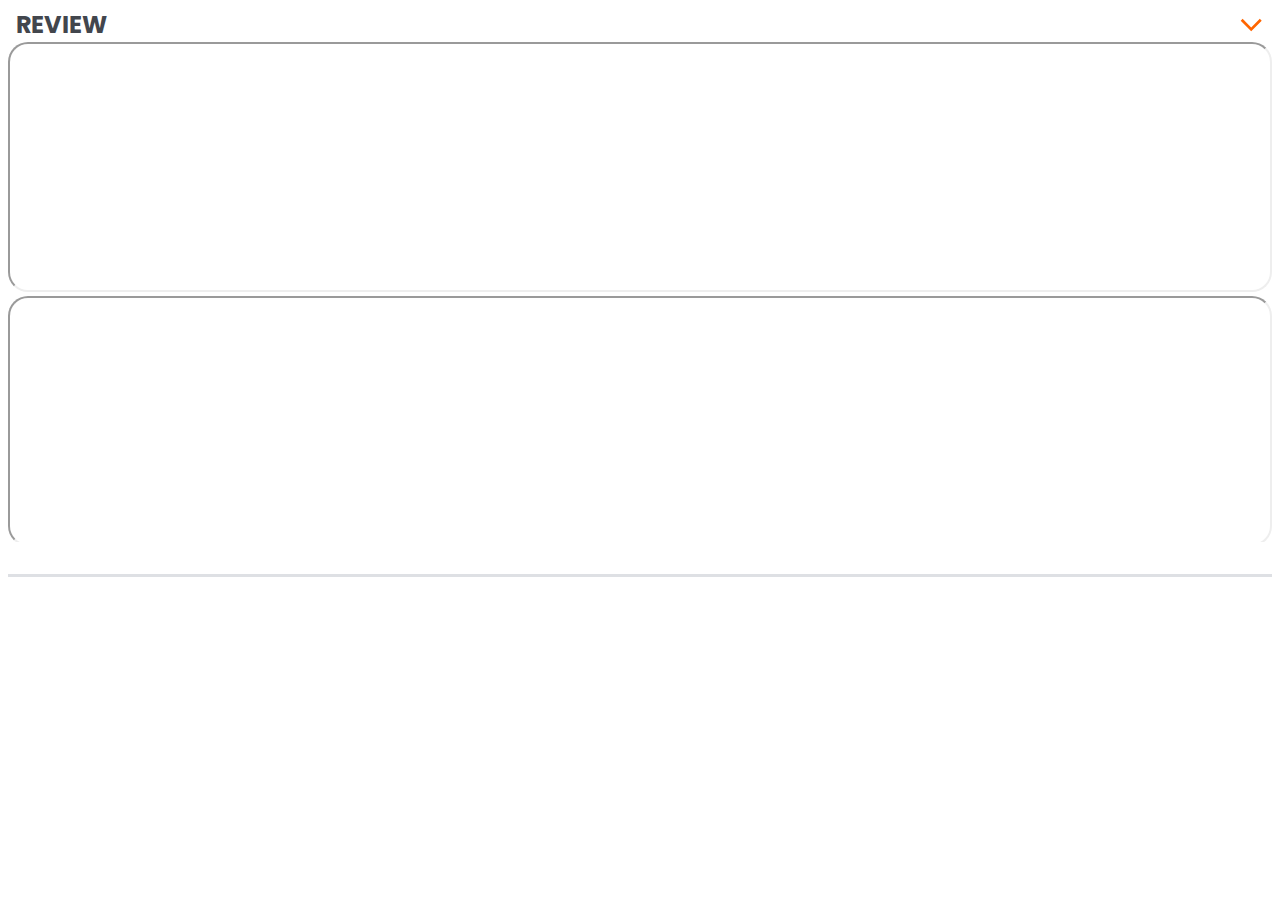
<file: backup/index.html>
<!DOCTYPE html>
<html lang="pt">

<head>
    <meta charset="UTF-8">
    <meta name="viewport" content="width=device-width, initial-scale=1.0">
    <title>Document</title>
    <link rel="preconnect" href="https://fonts.googleapis.com">
    <link rel="preconnect" href="https://fonts.gstatic.com" crossorigin>
    <link
        href="https://fonts.googleapis.com/css2?family=Poppins:ital,wght@0,100;0,200;0,300;0,400;0,500;0,600;0,700;0,800;0,900;1,100;1,200;1,300;1,400;1,500;1,600;1,700;1,800;1,900&display=swap"
        rel="stylesheet">
    <link rel="stylesheet"
        href="https://blog.kabum.com.br/wp-content/themes/kabum-v2.0/assets/lib/Fontawesome/css/all.min.css?ver=1.0"
        as="style" onload="this.onload=null;this.rel='stylesheet'">
    <link href="https://cdn.jsdelivr.net/npm/bootstrap@5.1.3/dist/css/bootstrap.min.css" rel="stylesheet"
        integrity="sha384-1BmE4kWBq78iYhFldvKuhfTAU6auU8tT94WrHftjDbrCEXSU1oBoqyl2QvZ6jIW3" crossorigin="anonymous">
    <style>
        * {
            box-sizing: border-box;
        }

        .container-video {
            max-width: 100%;
            margin: auto !important;
        }

        span {
            font-family: "Poppins", sans-serif;
            font-weight: 700;
            font-style: normal;
            --tw-text-opacity: 1;
            color: rgb(66 70 77 / var(--tw-text-opacity, 1));
            font-size: 1.50rem;
            line-height: 1.75rem;
        }

        i {
            color: #FD6519;
            width: 24px;
        }

        .review {
            width: 100%;
            background: transparent;
            display: flex;
            -webkit-box-pack: justify;
            justify-content: space-between;
            -webkit-box-align: center;
            align-items: center;
            border-color: transparent;
        }

        .review>svg[data-state="open"] {
            transform: rotate(180deg);
            transition: 0.5s ease-in-out;

        }

        .review>svg[data-state="close"] {
            transition: 0.5s ease-in-out;
            transform: rotate(0deg);
        }

        .review>svg {
            width: 1rem;
            height: 0.5rem;

        }

        .review>svg {
            width: 1.5rem;
            height: 0.875rem;
        }

        .col-md-4 > iframe {
            width: 100%;
            height: 250px;
            border-radius: 20px;
            
        }

        #mainVideo {
            max-height: 500px;
            overflow: hidden;
            transition: max-height 0.9s ease;
        }

        #mainVideo.hidden {
            max-height: 0;
        }

        .serpa {
            --tw-bg-opacity: 1;
            background-color: rgb(222 224 228/var(--tw-bg-opacity, 1));
            width: 100%;
            height: 3px;
            margin-top: 2rem;
        }
    </style>


</head>

<body>
    <section>
        <button type="button" class="review p-2" data-state="open">
            <span><i class="fa-solid fa-magnifying-glass"></i> REVIEW</span>
            <svg width="13" height="8" viewBox="0 0 13 8" fill="none" xmlns="https://www.w3.org/2000/svg"
                id="arrow-review" data-state="close" aria-hidden="true">
                <path fill-rule="evenodd" clip-rule="evenodd"
                    d="M12.0459 1.54599L10.955 0.455078L6.0459 5.36417L1.13681 0.455078L0.0458984 1.54599L6.0459 7.54599L12.0459 1.54599Z"
                    fill="#ff6500" aria-hidden="true"></path>
            </svg>
        </button>

        <div id="mainVideo" class=" mt-4">
            <div class="container-video row col-sm-12">

                <div class="col-md-4">


                    <iframe class="" src="https://www.youtube.com/embed/kHK_DAOuMaI?si=vzNjiWarZMrd8LAC"
                        title="YouTube video player" allowfullscreen loading="lazy">
                    </iframe>


                </div>
                <div class="col-md-4">


                    <iframe class="" src="https://www.youtube.com/embed/sM2LojXDqCI?si=vtx5xNJoevyCv_Nd"
                        title="YouTube video player" allowfullscreen loading="lazy">
                    </iframe>


                </div>
                <div class="col-md-4">


                    <iframe class="" src="https://www.youtube.com/embed/8hMZk1WlLWw?si=zNdU4Es937Rzuaj0"
                        title="YouTube video player" allowfullscreen loading="lazy">
                    </iframe>


                </div>
            </div>
        </div>
        <div class="serpa"></div>
    </section>

</body>
<script>
    var arrowReview = document.querySelector('svg')
    var mainVideo = document.getElementById('mainVideo')

    function selectHidden() {

        mainVideo.classList.add('hidden')

        if (arrowReview.dataset.state == "close") {
            arrowReview.setAttribute('data-state', 'open')
            /* mainVideo.hidden = tru */
            mainVideo.classList.add('hidden')

        } else if (arrowReview.dataset.state == "open") {
            arrowReview.setAttribute('data-state', 'close')
            /* mainVideo.hidden = false */

            mainVideo.classList.remove('hidden')
        }


    }

    document.querySelector('button').addEventListener('click', selectHidden)
</script>

</html>
</file>
